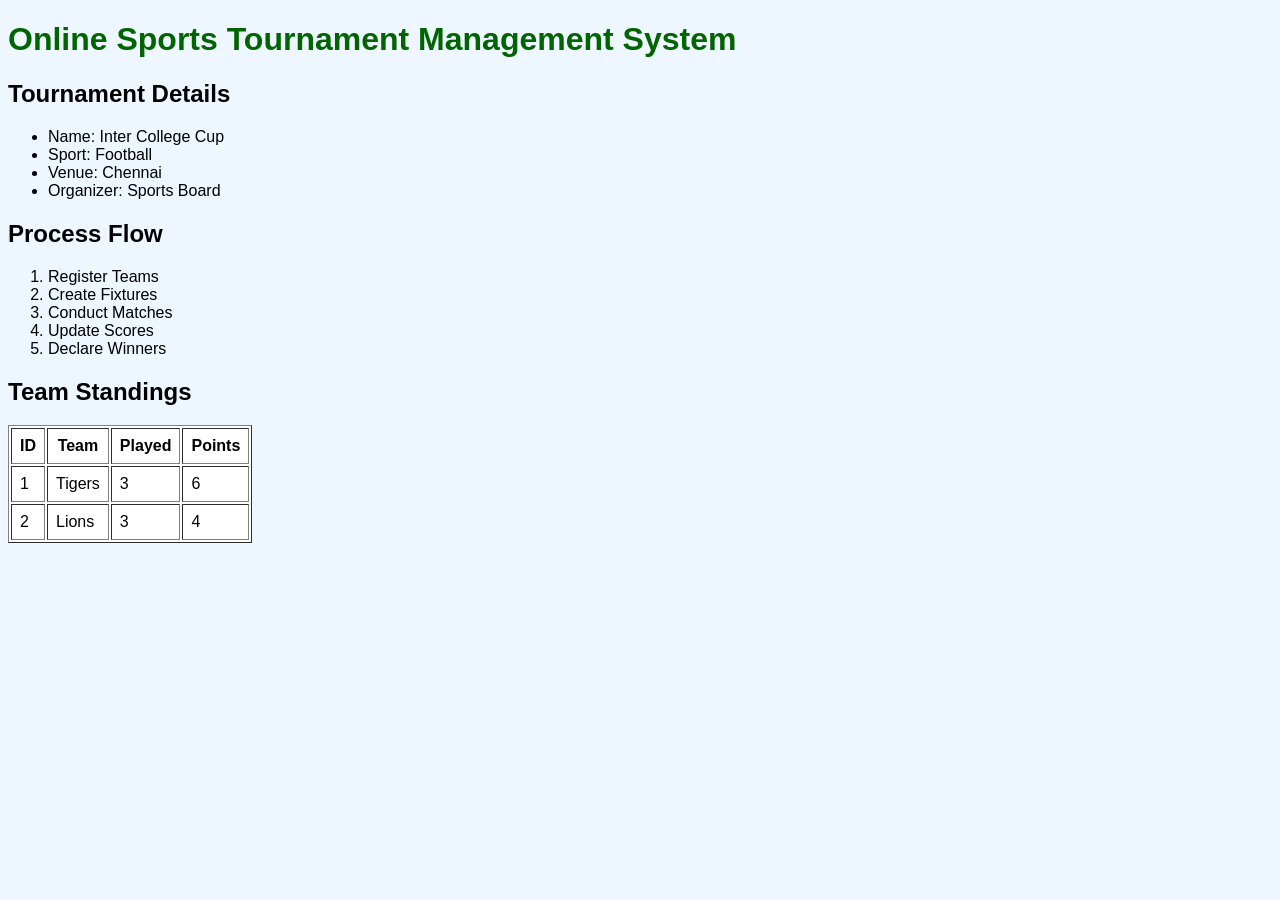
<file: Program 1/tournament.html>
<!DOCTYPE html>
<html>
<head>
<title>Sports Tournament</title>

<style>
body{background:#eef7ff;font-family:Arial;}
h1{color:darkgreen;}
table{background:white;}
</style>

</head>
<body>

<h1>Online Sports Tournament Management System</h1>

<h2>Tournament Details</h2>
<ul>
<li>Name: Inter College Cup</li>
<li>Sport: Football</li>
<li>Venue: Chennai</li>
<li>Organizer: Sports Board</li>
</ul>

<h2>Process Flow</h2>
<ol>
<li>Register Teams</li>
<li>Create Fixtures</li>
<li>Conduct Matches</li>
<li>Update Scores</li>
<li>Declare Winners</li>
</ol>

<h2>Team Standings</h2>
<table border="1" cellpadding="8">
<tr>
<th>ID</th><th>Team</th><th>Played</th><th>Points</th>
</tr>
<tr>
<td>1</td><td>Tigers</td><td>3</td><td>6</td>
</tr>
<tr>
<td>2</td><td>Lions</td><td>3</td><td>4</td>
</tr>
</table>

</body>
</html>
</file>
